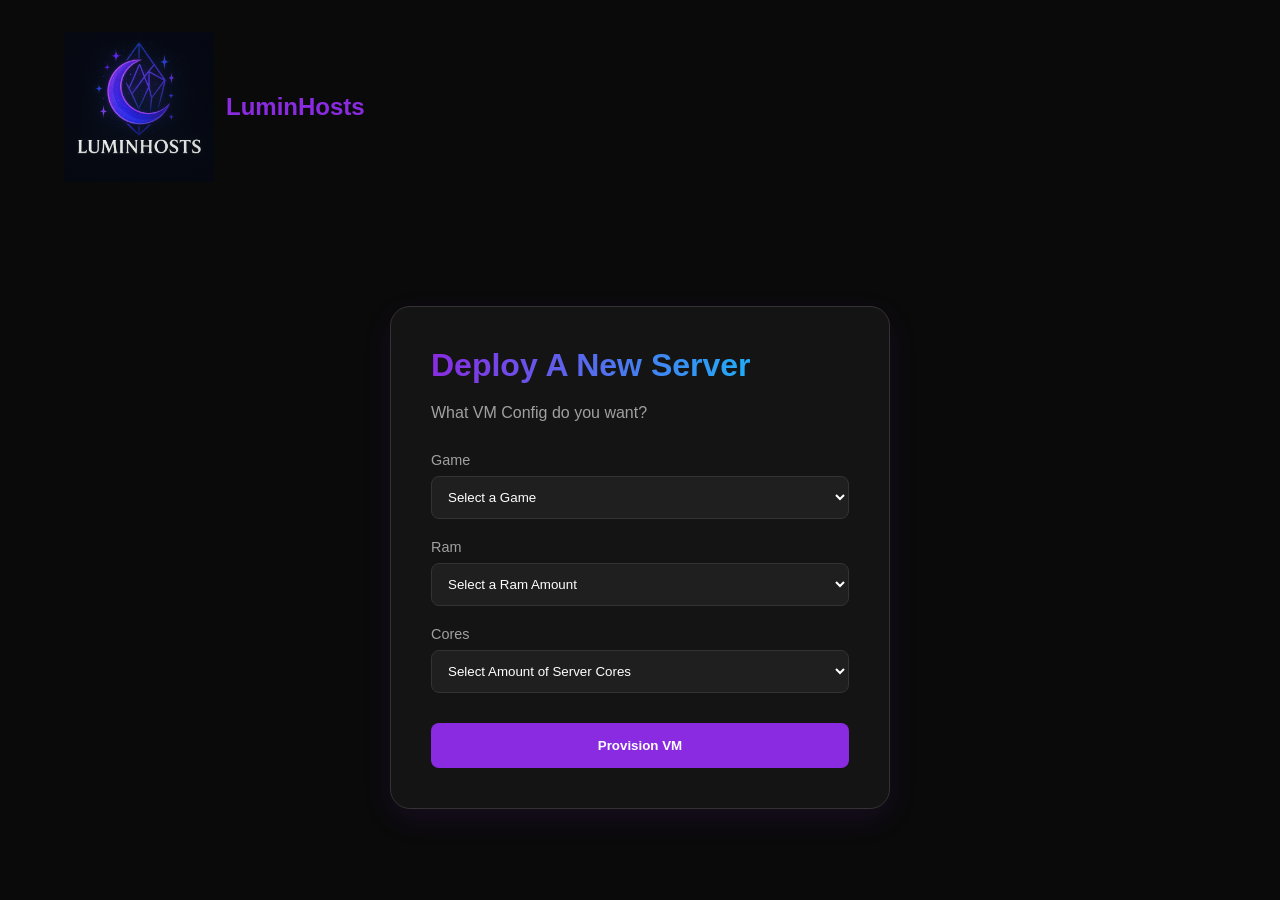
<file: index.html>
<!DOCTYPE html>
<html lang="en">
<head>
    <meta charset="UTF-8">
    <meta name="viewport" content="width=device-width, initial-scale=1.0">
    <title>Proxmox VM Provisioner</title>
    <link rel="stylesheet" href="style.css">
</head>
<body>

    <nav class="navbar">
        <div class="logo">
            <img src="Logo.png" alt="Company Logo">
            <span>LuminHosts</span>
        </div>
    </nav>

    <main class="hero-section">
        <div class="form-container">
            <h2>Deploy A New Server</h2>
            <p>What VM Config do you want?</p>
            
            <form id="vm-form">
               <div class="input-group">
                    <label for="gameType">Game</label>
                    <select id="gameType">
                        <option value="defaultOption">Select a Game</option>
                        <option value="mincraft">Mincraft</option>
                        <option value="hytale">Hytale</option>
                    </select>
                </div>

                <div class="input-group">
                    <label for="ramAmount">Ram</label>
                    <select id="ramAmount">
                        <option value="ramDefault">Select a Ram Amount</option>
                        <option value="4gb">4GB</option>
                        <option value="6gb">6B</option>
                        <option value="8gb">8GB</option>
                        <option value="16gb">16GB</option>
                        <option value="32gb">32GB</option>
                    </select>
                </div>

                 <div class="input-group">
                    <label for="CoreAmount">Cores</label>
                    <select id="ramAmount">
                        <option value="coreDefault">Select Amount of Server Cores</option>
                        <option value="4 Cores">4 Cores(Default)</option>
                        <option value="8 Cores">8 Corest(Premium)</option>
                    </select>
                 </div>
                    

                <button type="submit" class="btn-primary">Provision VM</button>
            </form>
        </div>
    </main>

</body>
</html>
</file>
<file: style.css>
:root {
    --bg-black: #0a0a0a;
    --card-bg: #141414;
    --primary-purple: #8a2be2;
    --secondary-blue: #00d4ff;
    --text-white: #ffffff;
    --text-gray: #a0a0a0;
}

* {
    margin: 0;
    padding: 0;
    box-sizing: border-box;
    font-family: 'Inter', -apple-system, sans-serif;
}

body {
    background-color: var(--bg-black);
    color: var(--text-white);
    min-height: 100vh;
    display: flex;
    flex-direction: column;
}

/* Navbar & Logo */
.navbar {
    padding: 2rem 5%;
    display: flex;
    justify-content: flex-start;
}

.logo {
    display: flex;
    align-items: center;
    gap: 12px;
    font-weight: bold;
    font-size: 1.5rem;
    color: var(--primary-purple);
}

.logo img {
    height: 150px; /* Adjust based on your logo shape */
}

/* Form Container */
.hero-section {
    flex: 1;
    display: flex;
    justify-content: center;
    align-items: center;
    padding: 20px;
}

.form-container {
    background: var(--card-bg);
    padding: 40px;
    border-radius: 20px;
    border: 1px solid #333;
    width: 100%;
    max-width: 500px;
    box-shadow: 0 10px 30px rgba(138, 43, 226, 0.1);
}

h2 {
    font-size: 2rem;
    margin-bottom: 20px;
    background: linear-gradient(to right, var(--primary-purple), var(--secondary-blue));
    -webkit-background-clip: text;
    -webkit-text-fill-color: transparent;
}

p {
    color: var(--text-gray);
    margin-bottom: 30px;
}

/* Input Styles */
.input-group {
    margin-bottom: 20px;
}

.form-row {
    display: grid;
    grid-template-columns: 1fr 1fr;
    gap: 20px;
}

label {
    display: block;
    margin-bottom: 8px;
    font-size: 0.9rem;
    color: var(--text-gray);
}

input, select {
    width: 100%;
    padding: 12px;
    background: #1f1f1f;
    border: 1px solid #333;
    border-radius: 8px;
    color: white;
    outline: none;
    transition: border 0.3s ease;
}

input:focus, select:focus {
    border-color: var(--primary-purple);
}

/* Button */
.btn-primary {
    width: 100%;
    padding: 15px;
    margin-top: 10px;
    background: var(--primary-purple);
    color: white;
    border: none;
    border-radius: 8px;
    font-weight: bold;
    cursor: pointer;
    transition: all 0.3s ease;
}

.btn-primary:hover {
    background: var(--secondary-blue);
    transform: translateY(-2px);
    box-shadow: 0 5px 15px rgba(0, 212, 255, 0.3);
}
</file>
